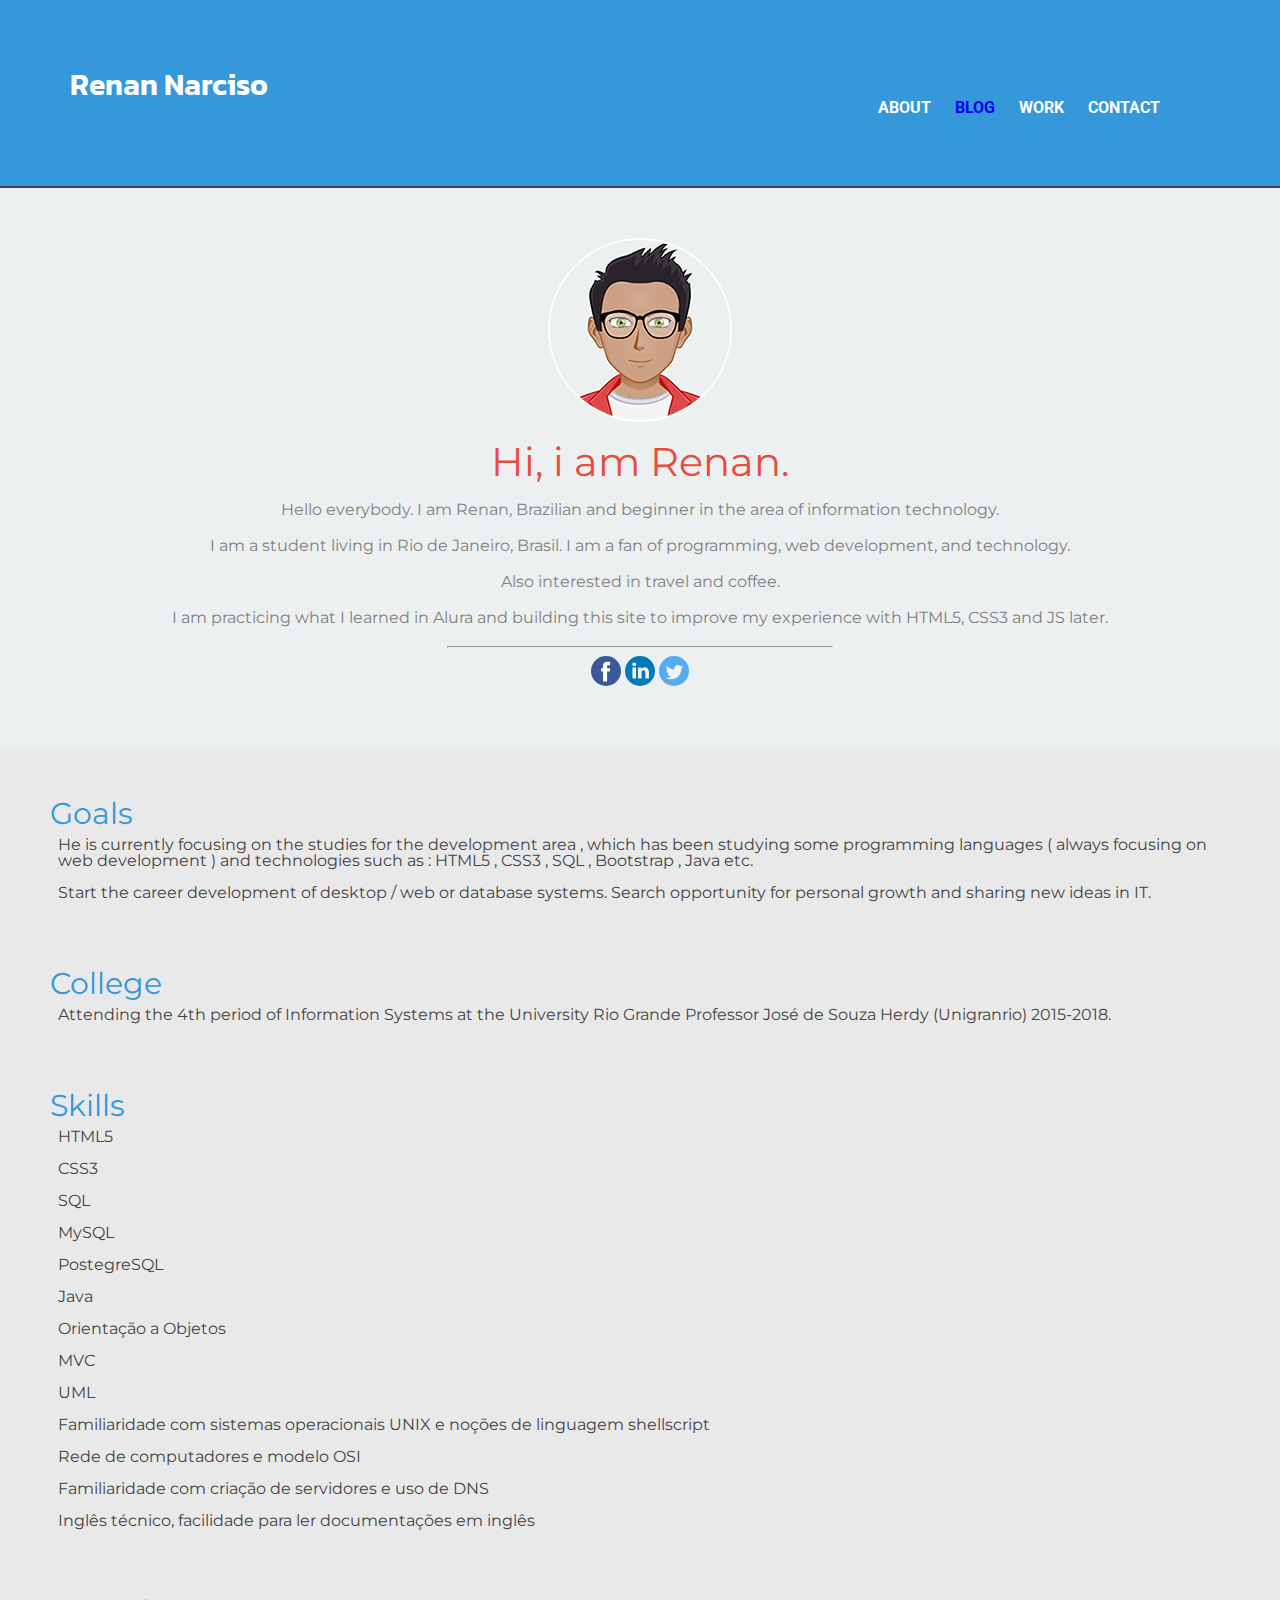
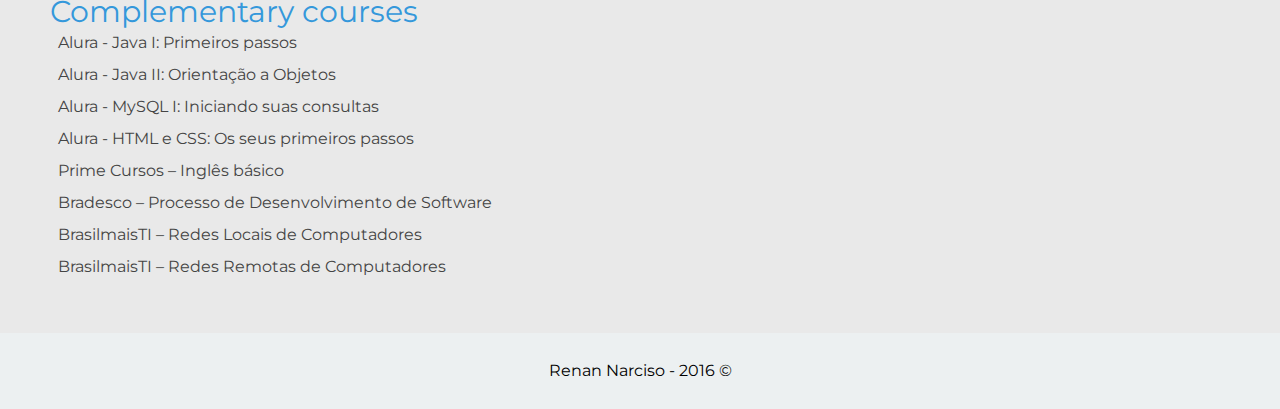
<file: index.html>
<!DOCTYPE html>
<html>
<head>
	<meta charset="utf-8">
	<link rel="stylesheet" type="text/css" href="_css/reset.css">
	<link rel="stylesheet" type="text/css" href="_css/estilo.css">
	<link href='https://fonts.googleapis.com/css?family=Roboto:400|Montserrat:700|Kanit:400,600' rel='stylesheet' type='text/css'>
	<!-- Fonte Roboto para o menu, Montserrat para o body e Kanit para o titulo do site -->
	<title>Renan Nariso</title>
</head>
<body>
	<nav>
		<section id="navbar-header">
			<h2>Renan Narciso</h2>
			<ul>
				<li>ABOUT</li>
				<li><a href="blog.html">BLOG</a></li>
				<li>WORK</li>
				<li>CONTACT</li>
			</ul>
		</section>
	</nav>
	<section id="content">
		<section id="about">
			<img class="img-about" src="_images/renanavatar.png">
			<h1>Hi, i am Renan.</h1>
			<p>Hello everybody. I am Renan, Brazilian and beginner in the area of information technology.</p>
			<p>I am a student living in Rio de Janeiro, Brasil. I am a fan of programming, web development, and technology.</p>
			<p>Also interested in travel and coffee.</p>
			<p>I am practicing what I learned in Alura and building this site to improve my experience with HTML5, CSS3 and JS later.</p>
			<hr>
			<section id="svg-img">
				 <a href="https://www.facebook.com/renanzinth" target="_blank"><img src="_images/facebook.svg" alt="Logotipo do Facebook"></a>
				<a href="https://www.linkedin.com/in/renannarciso/" target="_blank"><img src="_images/linkedin.svg" alt="Logotipo do Linkedin"></a>
				<a href="https://twitter.com/Renanzinth_" target="_blank"><img src="_images/twitter.svg" alt="Logotipo do Twitter"></a>
			</section>
		</section>
		
		<section id="resume">
			<section id="objective">
				<h2>Goals</h2>
				<p>
					He is currently focusing on the studies for the development area , which has been studying some programming languages ​​( always focusing on web development ) and technologies such as : HTML5 , CSS3 , SQL , Bootstrap , Java etc.
				</p>
				<p>
					Start the career development of desktop / web or database systems. Search opportunity for personal growth and sharing new ideas in IT.
				</p>
			</section>
			<section id="college">
				<h2>College</h2>
				<p>
					Attending the 4th period of Information Systems at the University Rio Grande Professor José de Souza Herdy (Unigranrio)
					2015-2018.
				</p>
			</section>
			<section id="skills">
				<h2>Skills</h2>
				<p>HTML5</p>
				<p>CSS3</p>
				<p>SQL</p>
				<p>MySQL</p>
				<p>PostegreSQL</p>
				<p>Java</p>
				<p>Orientação a Objetos</p>
				<p>MVC</p>
				<p>UML</p>
				<p>Familiaridade com sistemas operacionais UNIX e noções de linguagem shellscript</p>
				<p>Rede de computadores e modelo OSI</p>
				<p>Familiaridade com criação de servidores e uso de DNS</p>
				<p>Inglês técnico, facilidade para ler documentações em inglês</p>
			</section>
			<section id="complementary-courses">
				<h2>Complementary courses</h2>
				<p>Alura - Java I: Primeiros passos</p>
				<p>Alura - Java II: Orientação a Objetos</p>
				<p>Alura - MySQL I: Iniciando suas consultas</p>
				<p>Alura - HTML e CSS: Os seus primeiros passos</p>
				<p>Prime Cursos – Inglês básico</p>
				<p>Bradesco – Processo de Desenvolvimento de Software</p>
				<p>BrasilmaisTI – Redes Locais de Computadores</p>
				<p>BrasilmaisTI – Redes Remotas de Computadores</p>
			</section>
		</section>
		<footer>
			<p>Renan Narciso - 2016 &copy;</p>
		</footer>
	</section>
</body>
</html>
</file>
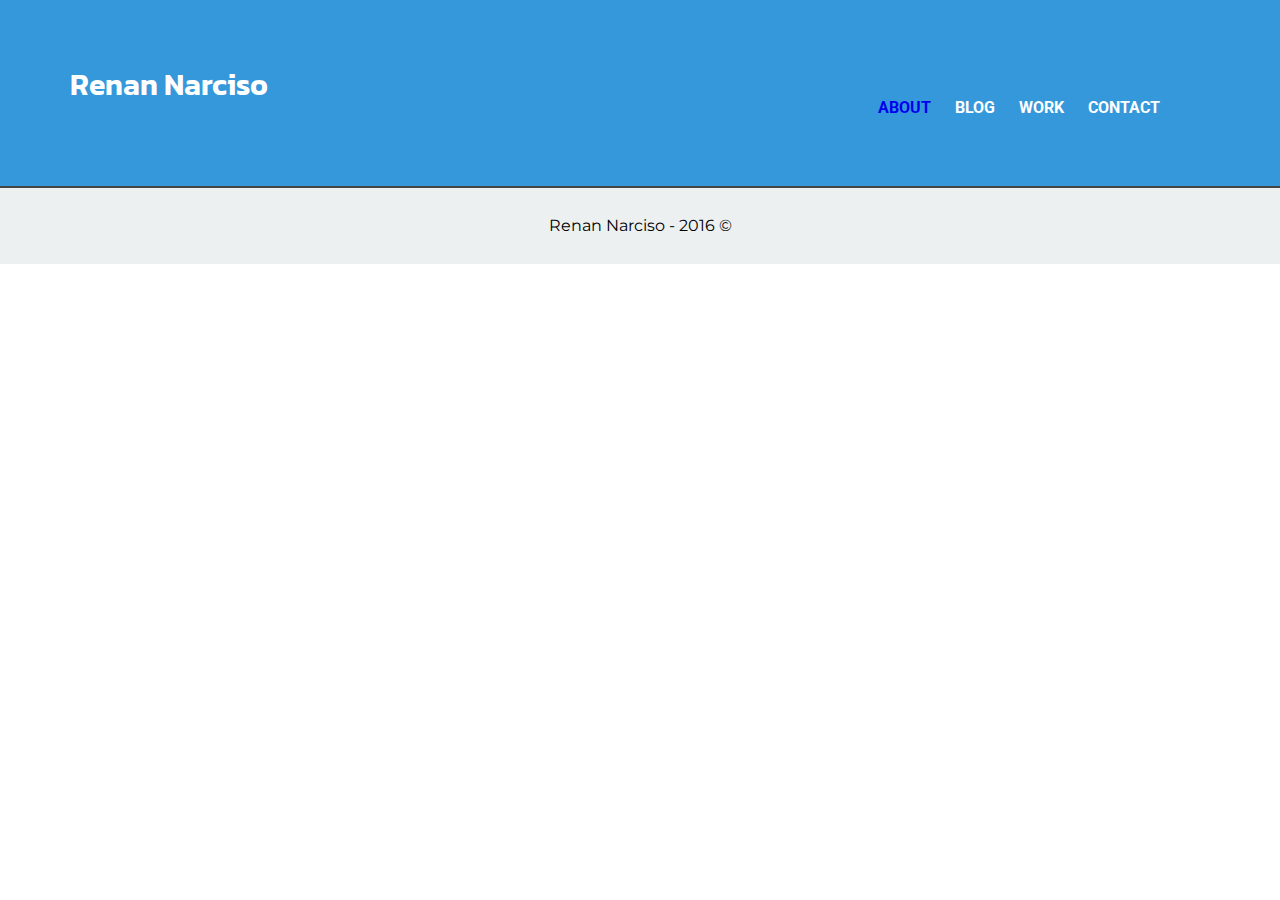
<file: blog.html>
<!DOCTYPE html>
<html>
<head>
	<meta charset="utf-8">
	<link rel="stylesheet" type="text/css" href="_css/reset.css">
	<link rel="stylesheet" type="text/css" href="_css/estilo.css">
	<link href='https://fonts.googleapis.com/css?family=Roboto:400|Montserrat:700|Kanit:400,600' rel='stylesheet' type='text/css'>
	<!-- Fonte Roboto para o menu, Montserrat para o body e Kanit para o titulo do site -->
	<title>Renan Nariso</title>
</head>
<body>
	<nav>
		<section id="navbar-header">
			<h2>Renan Narciso</h2>
			<ul>
				<li><a href="index.html">ABOUT</a></li>
				<li>BLOG</li>
				<li>WORK</li>
				<li>CONTACT</li>
			</ul>
		</section>
	</nav>
	<section id="content">
		<footer>
			<p>Renan Narciso - 2016 &copy;</p>
		</footer>
	</section>
</body>
</html>
</file>
<file: _css/estilo.css>
html, body {
	height: 100%;
}

nav{
	background-color: #3498db;
	padding: 70px;
	border-bottom: solid 2px #444;
}

#navbar-header h2 {
	font-size: 30px;
	color: white;
	font-family: 'Kanit', sans-serif;  			/*TITULO*/
	font-weight: 600;
}

nav ul {
	margin-right: 30px;
	text-align: right;
}

nav ul li {
	padding-right: 20px;
	display: inline;
	font-family: 'Roboto', sans-serif;  			/*MENU*/
	font-weight: bold;
	color: white;
}

nav ul a{
	text-decoration: none;
}

#content {
	margin: 0 auto;
	font-family: 'Montserrat', sans-serif;  			/*BODY*/
}

#about{
	padding-top: 50px;
	background-color: #ecf0f1;
	padding-bottom: 60px;
}

img.img-about {
	margin-top: 50px;
	display: block;
	margin:0 auto;
    border-radius: 100%;
    border: solid 2px white;
}

#about h1{
	margin: 20px;
	text-align: center;
	color: #e74c3c;
	font-size: 40px;
}

#about p {
	margin: 100px 100px;
	text-align: center;
	margin-top: 5px;
	margin-bottom: 20px;
	font-family: 'Montserrat', sans-serif;
	color: gray;
}

#svg-img {
	display: block;
	text-align: center;
}

#svg-img img{
	display: inline-block;
	width: 30px;
	height: 30px;
}

hr{
	width: 30%;
}

#resume {
	padding: 50px;
	background-color: #E9E9E9;
}

#resume #objective h2{
	color: #3498DB;
	font-size: 30px;
	
}

#resume #college h2{
	padding-top: 60px;
	color: #3498DB;
	font-size: 30px;
}

#resume #skills h2{
	padding-top: 60px;
	color: #3498DB;
	font-size: 30px;
}

#resume #complementary-courses h2{
	padding-top: 60px;
	color: #3498DB;
	font-size: 30px;
}

#resume p{
	color: #444;
	padding: 8px;
}

footer{
	text-align: center;
	padding: 30px;
	background-color: #ecf0f1;
}
</file>
